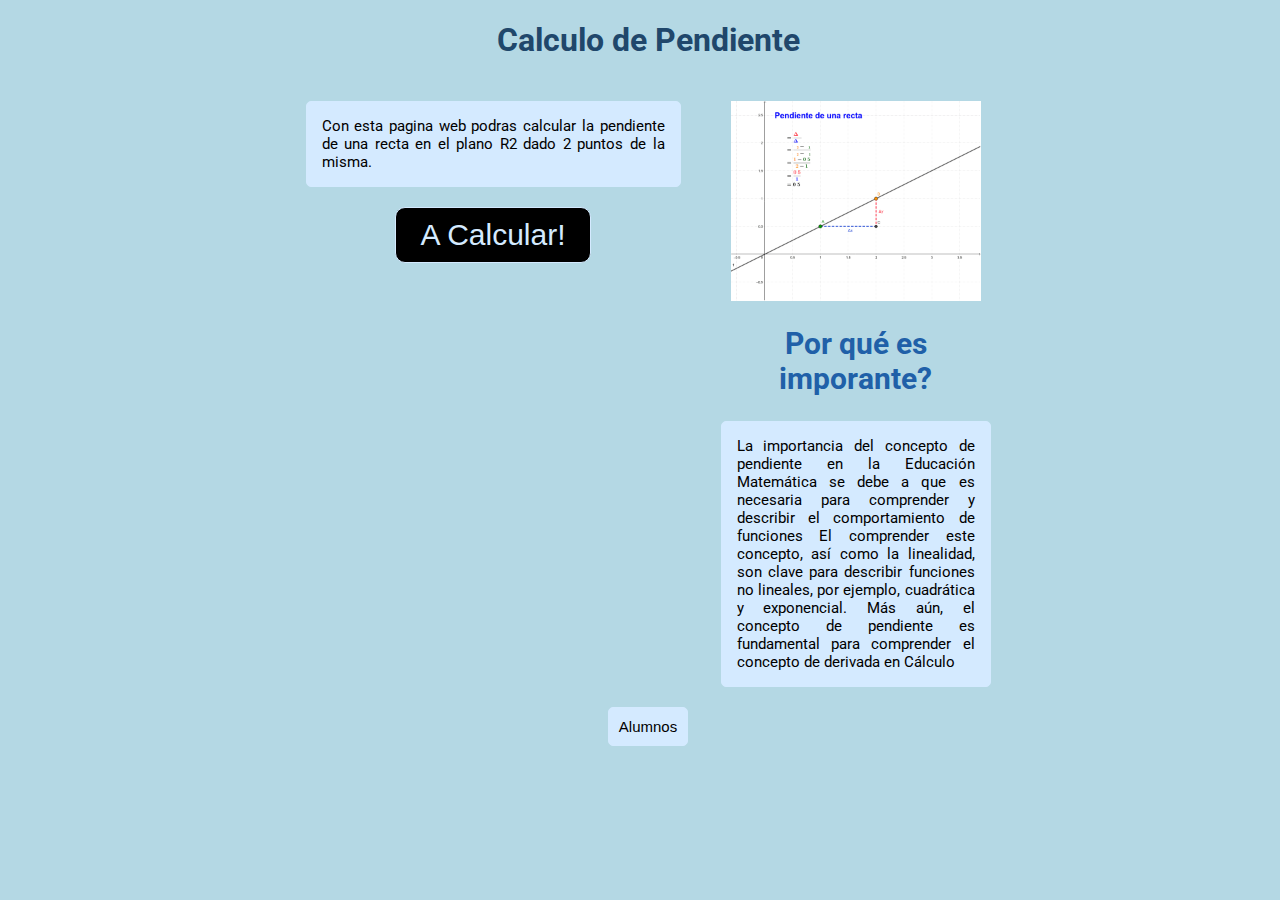
<file: index.html>
<!DOCTYPE html>
<html>

<head>
    <meta charset="UTF-8">
    <link rel="stylesheet" href="style.css" type="text/css">
    <title>Calculo de Pendiente</title>
    <meta name="author" content="Mariano Nallar">
    <meta name="description" content="Calculo de pendiente">
    <meta name="keywords" content="html, Calculado, Pendiente">
</head>

<body>
<header><h1 class="titulo">Calculo de Pendiente</h1></header>
<div class="flexColumn">
    <div id="todo">
        <div class="columna">
            <div class="parrafo">
                Con esta pagina web podras calcular la pendiente de una recta en el plano R2 dado 2 puntos de la misma.
            </div>
            <a href="pendiente.html" target="_BLANK" class="boton" style="margin-top: 20px">A Calcular!</a>
        </div>
        <div class="columna">
            <img src="imagen/pendiente.png" width="250" height="200">
            <h2 class="titulo">Por qué es imporante?</h2>
            <div class="parrafo2">
                La importancia del concepto de pendiente en la Educación Matemática se debe a que es necesaria
                para comprender y describir el comportamiento de funciones El comprender este concepto,
                así como la linealidad, son clave para describir funciones no lineales, por ejemplo, cuadrática y
                exponencial.
                Más aún, el concepto de pendiente es fundamental para comprender el concepto de derivada en Cálculo
            </div>
        </div>
    </div>
    <a href="alumnos.html" class="boton2">Alumnos</a>
</div>

</body>
</html>
</file>
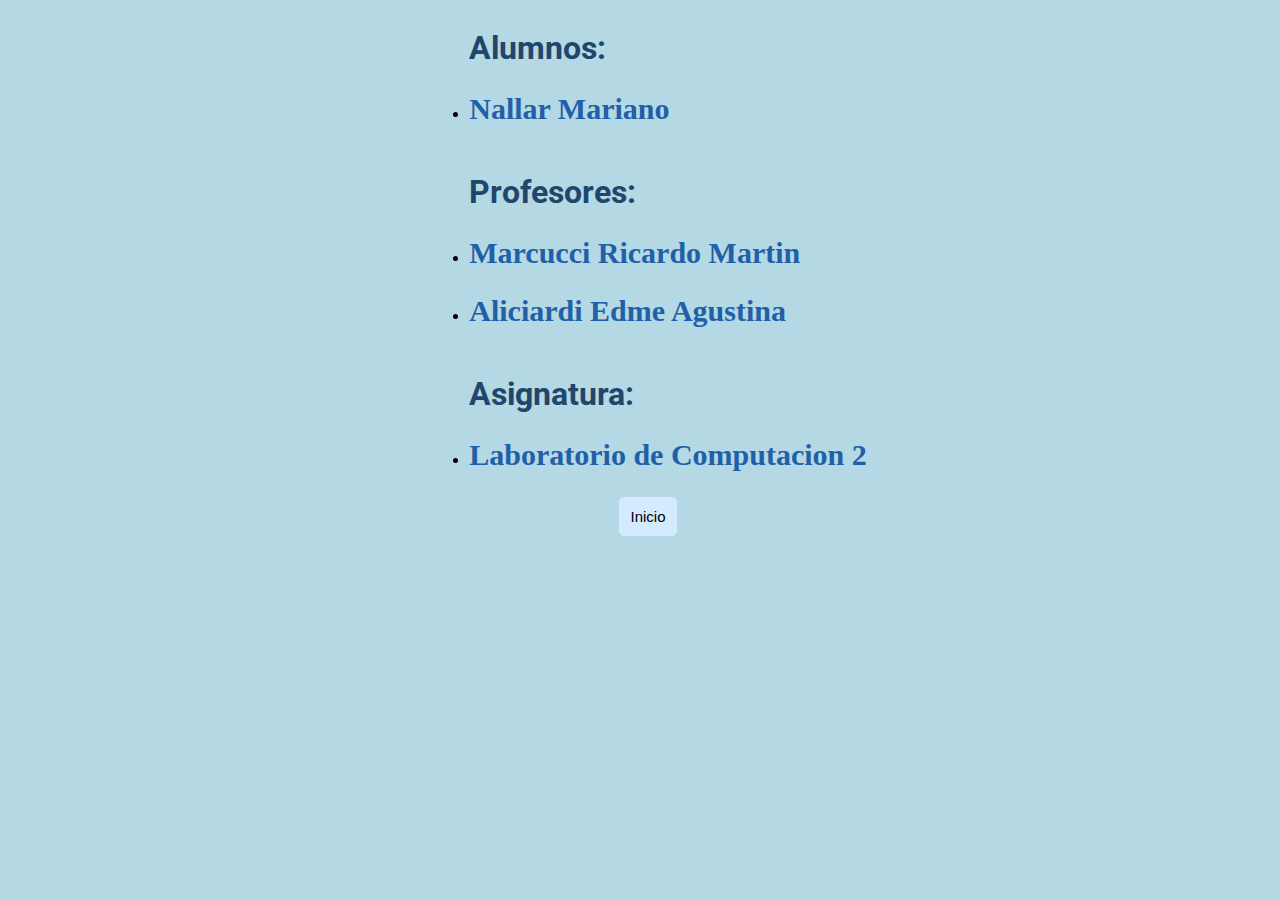
<file: alumnos.html>
<!DOCTYPE html>
<html>

<head>
    <meta charset="UTF-8">
    <link rel="stylesheet" href="style.css" type="text/css">
    <title>Calculo de Pendiente</title>
    <meta name="author" content="Mariano Nallar">
    <meta name="description" content="Calculo de pendiente">
    <meta name="keywords" content="html, Calculado, Pendiente">
</head>

<body>

<div class="flexColumn">
    <div class="flexColumn" style="align-items: normal">
        <div>
            <ul>
                <h1>Alumnos:</h1>
                <li><h2>Nallar Mariano</h2></li>
            </ul>
        </div>
        <div>
            <ul>
                <h1>Profesores:</h1>
                <li><h2>Marcucci Ricardo Martin</h2></li>
                <li><h2>Aliciardi Edme Agustina</h2></li>
            </ul>
        </div>
        <div>
            <ul>
                <h1>Asignatura:</h1>
                <li><h2>Laboratorio de Computacion 2</h2></li>
            </ul>
        </div>
    </div>
    <a href="index.html" class="boton2">Inicio</a>
</div>
</body>

</html>
</file>
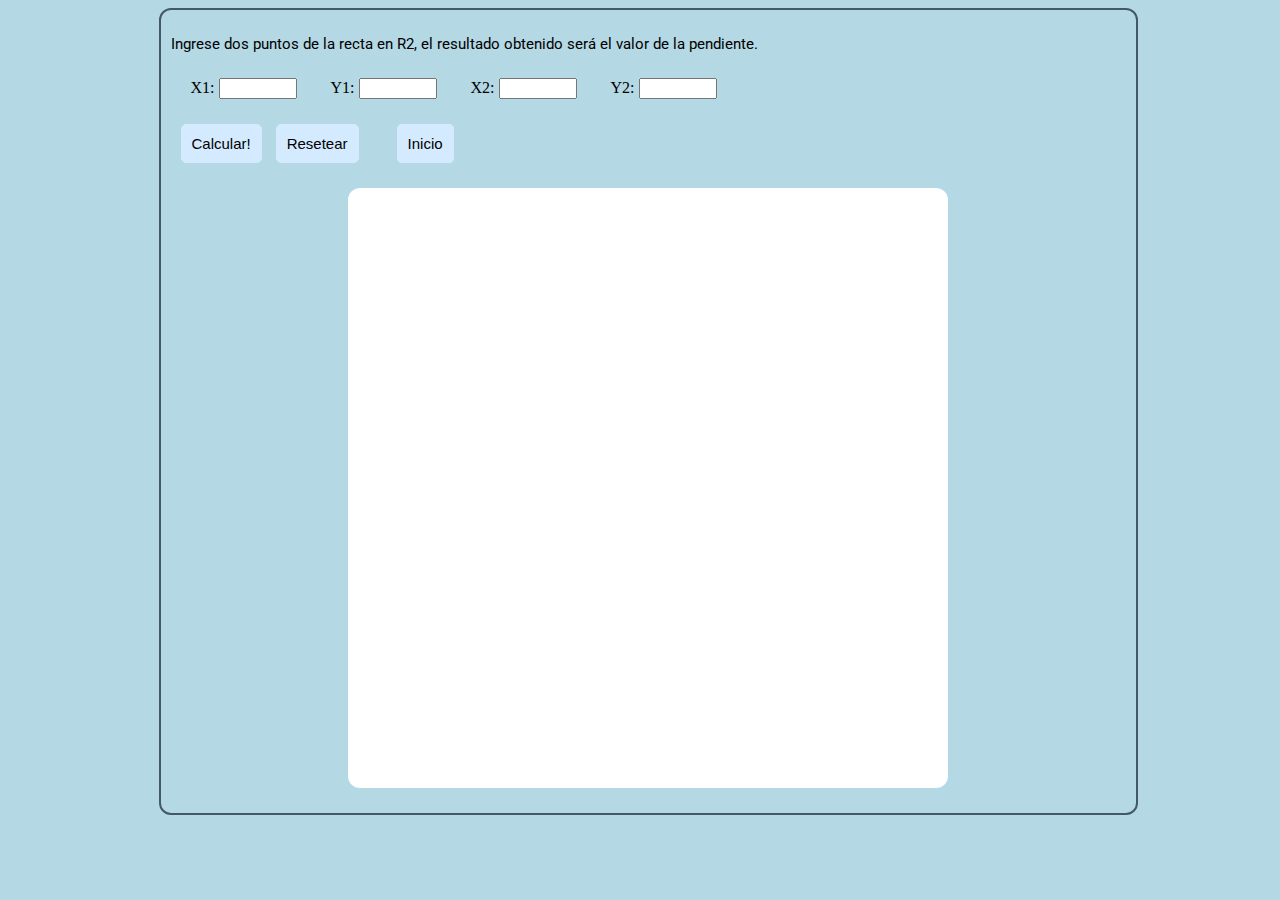
<file: Pendiente.html>
<!DOCTYPE html>
<html>

<head>
    <meta charset="UTF-8">
    <title>Calculo de Areas</title>
    <link rel="stylesheet" href="style.css" type="text/css">
    <script type="text/javascript" src="funciones.js"></script>
    <meta name="author" content="Mariano Nallar">
    <meta name="description" content="Calculo de pendiente">
    <meta name="keywords" content="html, Calculado, Pendiente">
</head>


<div class="interaccion">
    <div>
        <p class="text">Ingrese dos puntos de la recta en R2, el resultado obtenido será el valor de la pendiente.</p>
        <div class="inputSpacing">
            <label for="X1">X1: </label>
            <input type="text" name="X1" id="X1" onchange="verificarinput(this.id)">
        </div>

        <div class="inputSpacing">
            <label for="Y1">Y1: </label>
            <input type="text" name="Y1" id="Y1" onchange="verificarinput(this.id)">
        </div>

        <div class="inputSpacing">
            <label for="X2">X2: </label>
            <input type="text" name="X2" id="X2" onchange="verificarinput(this.id)">
        </div>

        <div class="inputSpacing">
            <label for="Y2">Y2: </label>
            <input type="text" name="Y2" id="Y2" onchange="verificarinput(this.id)">
        </div>
    </div>

    <div>
        <a onclick="calcular();" id="calcu" class="boton2 inputSpacing">Calcular!</a>
        <a onclick="resetInputs();" class="boton2 inputSpacing">Resetear</a>
        <output id="resultado" class="inputSpacing"></output>
        <a href="index.html" class="boton2">Inicio</a>
    </div>

    <div class="canvas">
        <canvas id="myCanvas" height="600" width="600">
            Tu navegador no soporta el tag de HTML5 canvas.
        </canvas>
    </div>
</div>


</html>
</file>
<file: style.css>
@import url('https://fonts.googleapis.com/css2?family=Roboto&display=swap');

h1 {
    font-family: 'Roboto', sans-serif;
    color: #20476b;
}

h2 {
    font-size: 30px;
    color: #2060a8;
}

body {
    background-color: rgb(180, 216, 228);
    width: 100%;
    overflow: hidden
}

header {
    text-align: center;
}

article{
    text-align: center;
    text-indent:0 ;
}

canvas {
    background-color: #FFFFFF;
    border-radius: 12px;
}

input {
    width: 70px;
}

.titulo {
    font-family: 'Roboto', sans-serif;
    text-align: center;
}

.flexColumn {
    display: flex;
    align-items: center;
    justify-content: center;
    flex-direction: column;
}

.interaccion {
    margin: auto;
    border: 2px solid #44586b;
    width: 955px;
    padding: 10px;
    border-radius: 12px;
}

.text {
    font-family: 'Roboto', sans-serif;
    font-size: 15px;
}

.inputSpacing {
    padding: 10px;
    display: inline-block;
    margin-bottom: 10px;
    margin-left: 10px;
}

.columna {
    display: flex;
    padding: 20px;
    align-items: center;
    flex-direction: column;
}

.columna2 {
    display: flex;
    padding: 20px;
    align-items: center;
    flex-direction: column;
}

.parrafo {
    font-family: 'Roboto', sans-serif;
    font-size: 15px;
    width: 343px;
    background-color: #d4eaff;
    border-radius: 5px;
    border: 1px solid #d4eaff;
    text-align: justify;
    padding: 15px;
}

.parrafo2 {
    font-family: 'Roboto', sans-serif;
    font-size: 15px;
    background-color: #d4eaff;
    border-radius: 5px;
    border: 1px solid #d4eaff;
    text-align: justify;
    padding: 15px;
}

.boton2 {
    font-family: Arial, cursive;
    font-size: 15px;
    color: black;
    background-color: #d4eaff;
    border-radius: 5px;
    border: 1px solid #d4eaff;
    padding: 10px 10px;
    text-decoration: none;
    text-align: center;
    cursor: pointer;
}

.boton {
    font-family: Arial, cursive;
    font-size: 30px;
    color: #d4eaff;
    background-color: #000000;
    border-radius: 10px;
    border: 1px solid #d4eaff;
    display: inline-block;
    padding: 10px 24px;
    text-decoration: none;
    margin-top: 20px;
}

.boton:hover {
    color: rgb(0, 0, 255);
    background-color: #d4eaff;
    text-decoration: none;
}

.canvas {
    margin: auto;
    padding: 15px;
    height: 600px;
    width: 600px;
}

#todo {
    margin: auto;
    display: flex;
    justify-content: center;
    width: 725px;
}

#resultado {
    font-family: 'Roboto', sans-serif;
    font-size: 16px;
}
</file>
